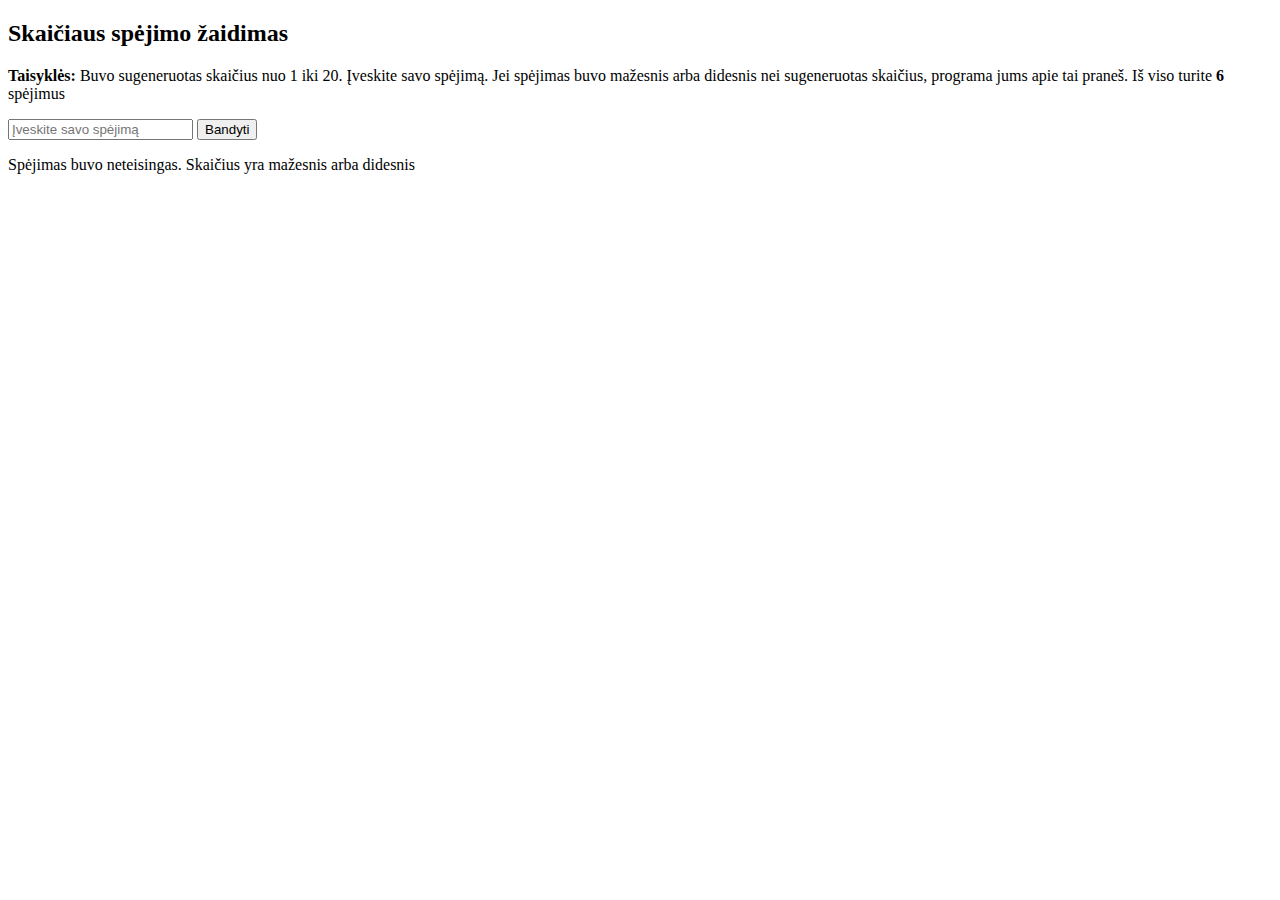
<file: Count_game_app/index.html>
<!DOCTYPE html>
<html lang="en">
<head>
    <meta charset="UTF-8">
    <meta name="viewport" content="width=device-width, initial-scale=1.0">
    <title>Document</title>
</head>
<body>
    <h2>Skaičiaus spėjimo žaidimas</h2>
		<p>
			<b>Taisyklės:</b> Buvo sugeneruotas skaičius nuo 1 iki 20. Įveskite savo
			spėjimą. Jei spėjimas buvo mažesnis arba didesnis nei sugeneruotas
			skaičius, programa jums apie tai praneš. Iš viso turite
			<b id="spejimu-skaicius">6</b> spėjimus
		</p>
		<input
			id="guess"
			type="number"
			placeholder="Įveskite savo spėjimą"
		/>
		<button onclick="guessNumber()">Bandyti</button>
		<p id="rez">
			Spėjimas buvo neteisingas. Skaičius yra mažesnis arba didesnis
		</p>

		<!-- <script src="mok1.js"></script> -->
		<script src="zaidimas.js"></script>
</body>
</html>
</file>
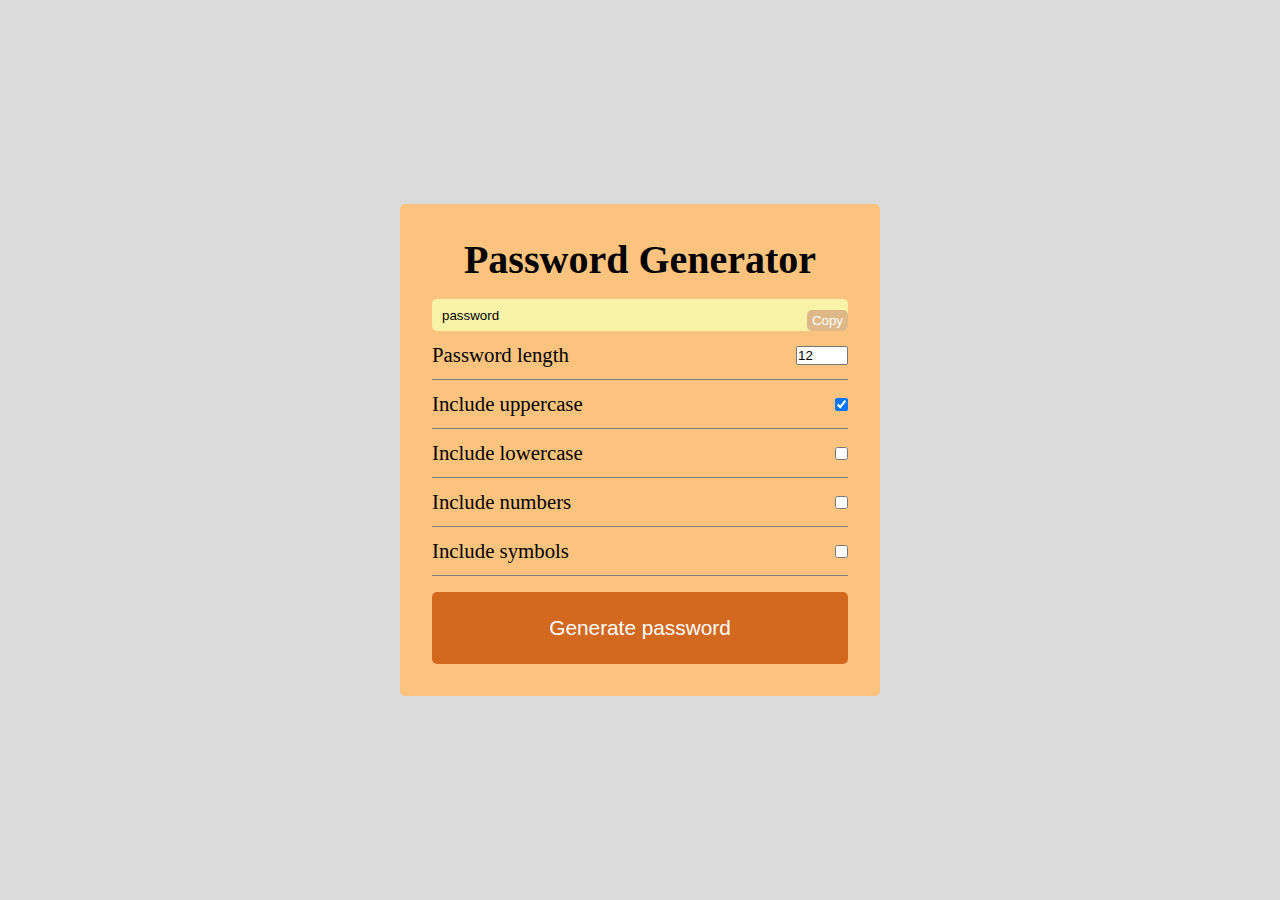
<file: Password_generator_app/index.html>
<!DOCTYPE html>
<html lang="en">
<head>
    <meta charset="UTF-8">
    <meta name="viewport" content="width=device-width, initial-scale=1.0">
    <title>Password Generator</title>
    <link rel="stylesheet" href="style.css"/>
</head>
<body>
    <section>
        <div class="container">
            <h2>Password Generator</h2>
            <div class="p-header">
                <input type="text" id="password" value="password"/>
                <button class="copy" id="copy">Copy</button>
            </div>
            <div class="p-body">
                <div class="form-field">
                <label class="p-length" for="">Password length</label>
                <input type="number" id="p-length" value="12" min="6" max="30">
                </div>
                <div class="form-field">
                    <label class="p-uppercase" for="p-uppercase">Include uppercase</label>
                    <input type="checkbox" checked id="p-uppercase">
                    </div>
                <div class="form-field">
                    <label class="p-lowercase" for="p-lowercase">Include lowercase</label>
                    <input type="checkbox" id="p-lowercase">
                    </div>
                <div class="form-field">
                    <label class="p-numbers" for="p-numbers">Include numbers</label>
                    <input type="checkbox" id="p-numbers" >
                    </div>
                <div class="form-field">
                    <label class="p-symbols" for="p-symbols">Include symbols</label>
                    <input type="checkbox" id="p-symbols">
                </div>
                <button id="submit">Generate password</button>
            </div>
        </div>
    </section>


    <script src="script.js"></script>
</body>
</html>
</file>
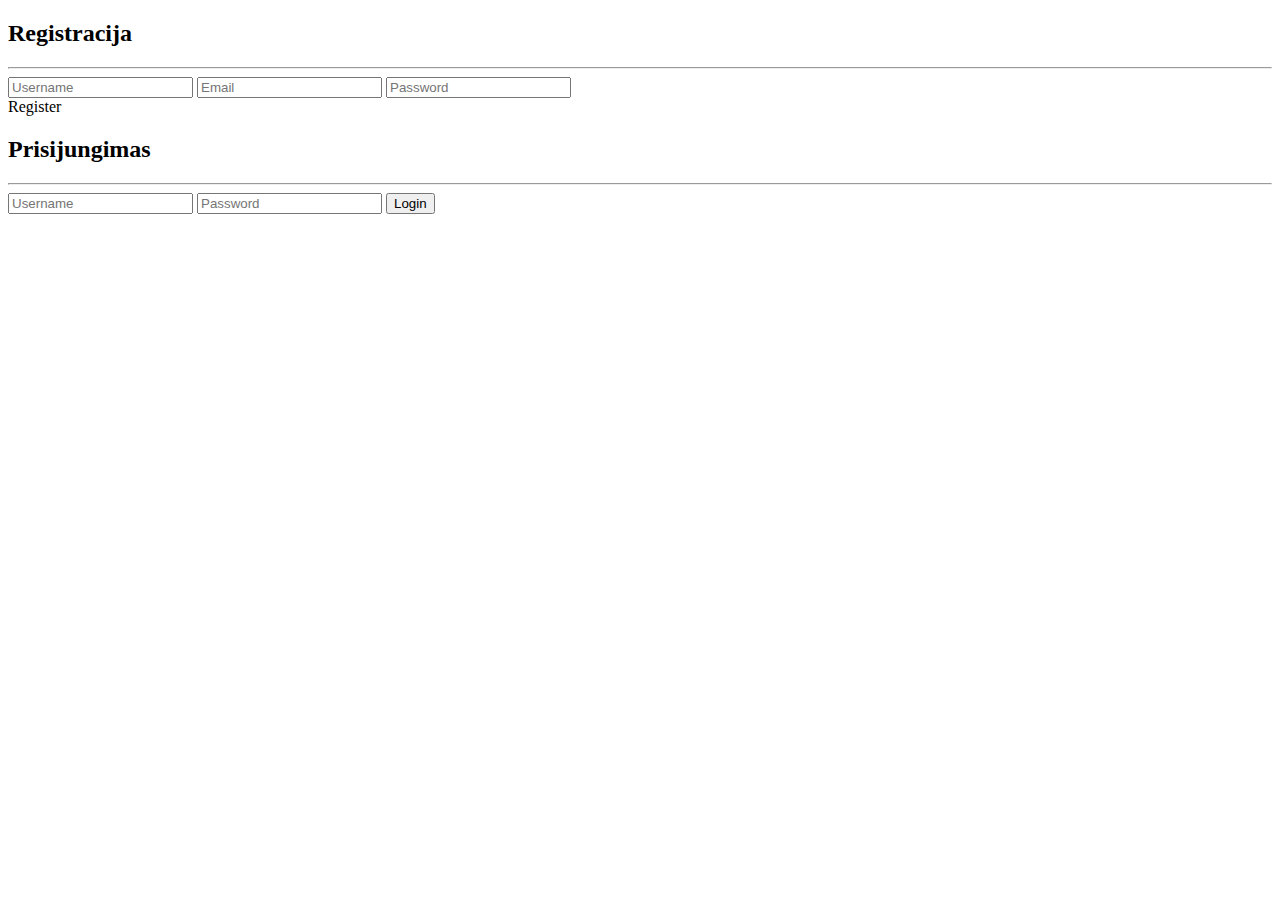
<file: Todo/front-end/index.html>
<!DOCTYPE html>
<html lang="en">
	<head>
		<meta charset="UTF-8" />
		<meta
			name="viewport"
			content="width=device-width, initial-scale=1.0"
		/>
		<title>Document</title>
		<link
			href="https://cdn.jsdelivr.net/npm/bootstrap@5.3.2/dist/css/bootstrap.min.css"
			rel="stylesheet"
			integrity="sha384-T3c6CoIi6uLrA9TneNEoa7RxnatzjcDSCmG1MXxSR1GAsXEV/Dwwykc2MPK8M2HN"
			crossorigin="anonymous"
		/>

		<script
			src="https://cdn.jsdelivr.net/npm/bootstrap@5.3.2/dist/js/bootstrap.bundle.min.js"
			integrity="sha384-C6RzsynM9kWDrMNeT87bh95OGNyZPhcTNXj1NW7RuBCsyN/o0jlpcV8Qyq46cDfL"
			crossorigin="anonymous"
		></script>
	</head>
	<body>
		<div class="container py-4">
			<h2>Registracija</h2>
			<hr />
			<input
				type="text"
				class="form-control mb-2"
				placeholder="Username"
				id="register-username"
			/>
			<input
				type="email"
				class="form-control mb-2"
				placeholder="Email"
				id="register-email"
			/>
			<input
				type="password"
				class="form-control mb-2"
				placeholder="Password"
				id="register-password"
			/>
			<div
				class="btn btn-primary"
				id="send-registration"
			>
				Register
			</div>
			<h2 class="mt-4">Prisijungimas</h2>
			<hr />

			<input
				type="text"
				class="form-control mb-2"
				placeholder="Username"
				id="login-username"
				name="username"
			/>
			<input
				type="password"
				class="form-control mb-2"
				placeholder="Password"
				id="login-password"
				name="password"
			/>
			<!-- <div
					class="btn btn-primary"
					id="login-button"
				>
					Login
				</div> -->
			<input
				type="submit"
				value="Login"
				id="login-button"
				class="btn btn-primary"
			/>
		</div>

		<script src="./scripts/script.js"></script>
	</body>
</html>
</file>
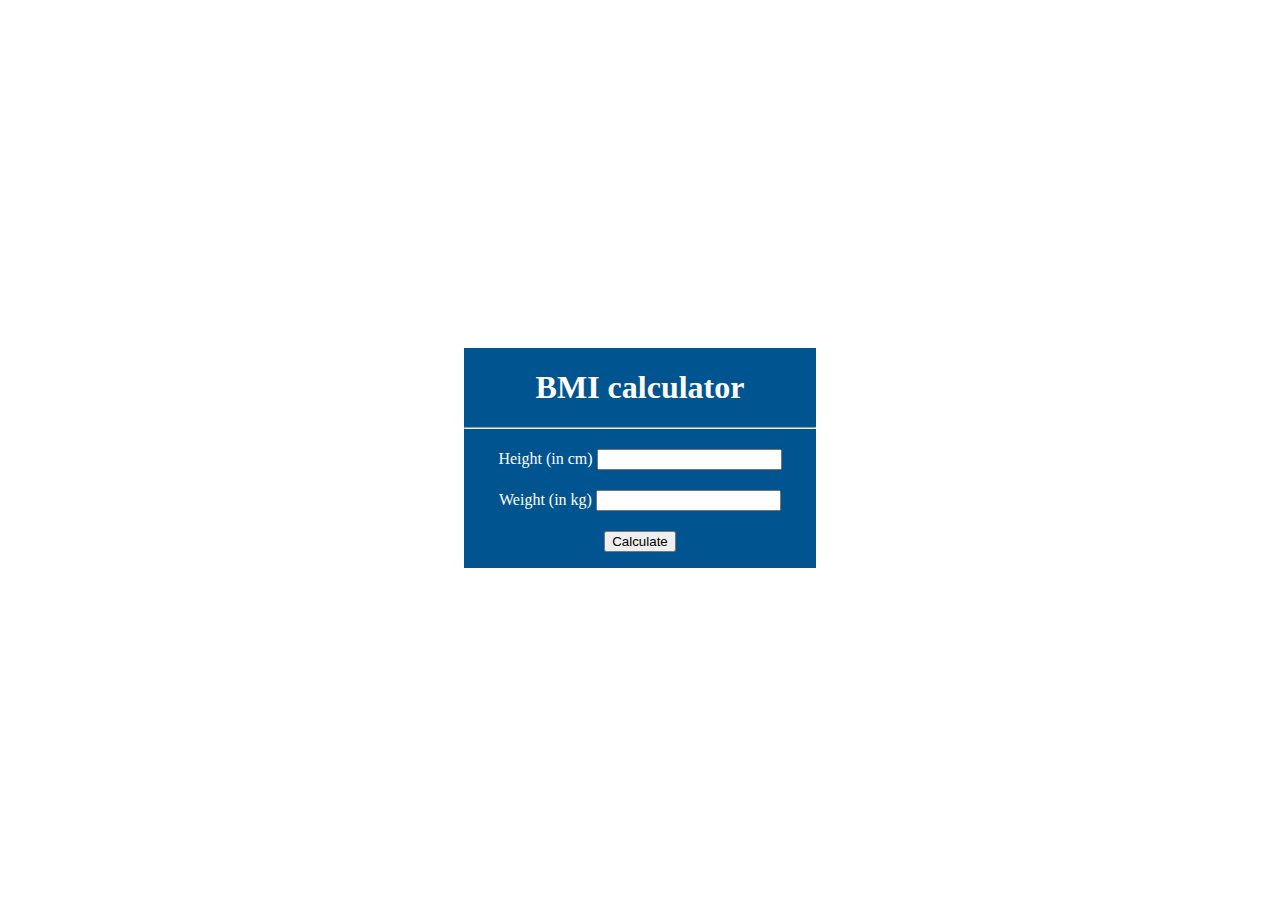
<file: BMI_calculator/Manto_uzduotis12_13.html>
<!DOCTYPE html>
<html lang="en">
<head>
    <meta charset="UTF-8">
    <meta name="viewport" content="width=device-width, initial-scale=1.0">
    <title>Document</title>
    <link href="Manto_uzduotis12_13.css" rel="stylesheet"/>
</head>
<body>
    <section class="container">
        <h1>BMI calculator</h1>
        <hr>
        <form action="">
            <div>
                <label>Height (in cm)</label>
                <input type="number" class="height">
            </div>
            <div>
                <label>Weight (in kg)</label>
                <input type="number" class="weight">
            </div>
            <button class="btn">Calculate</button>
        </form>

        <p class="results"></p>
        <button class="reset">Reset</button>
    </section>


    <script src="Manto_uzduotis12_13.js" rel="stylesheet"></script>
</body>
</html>
</file>
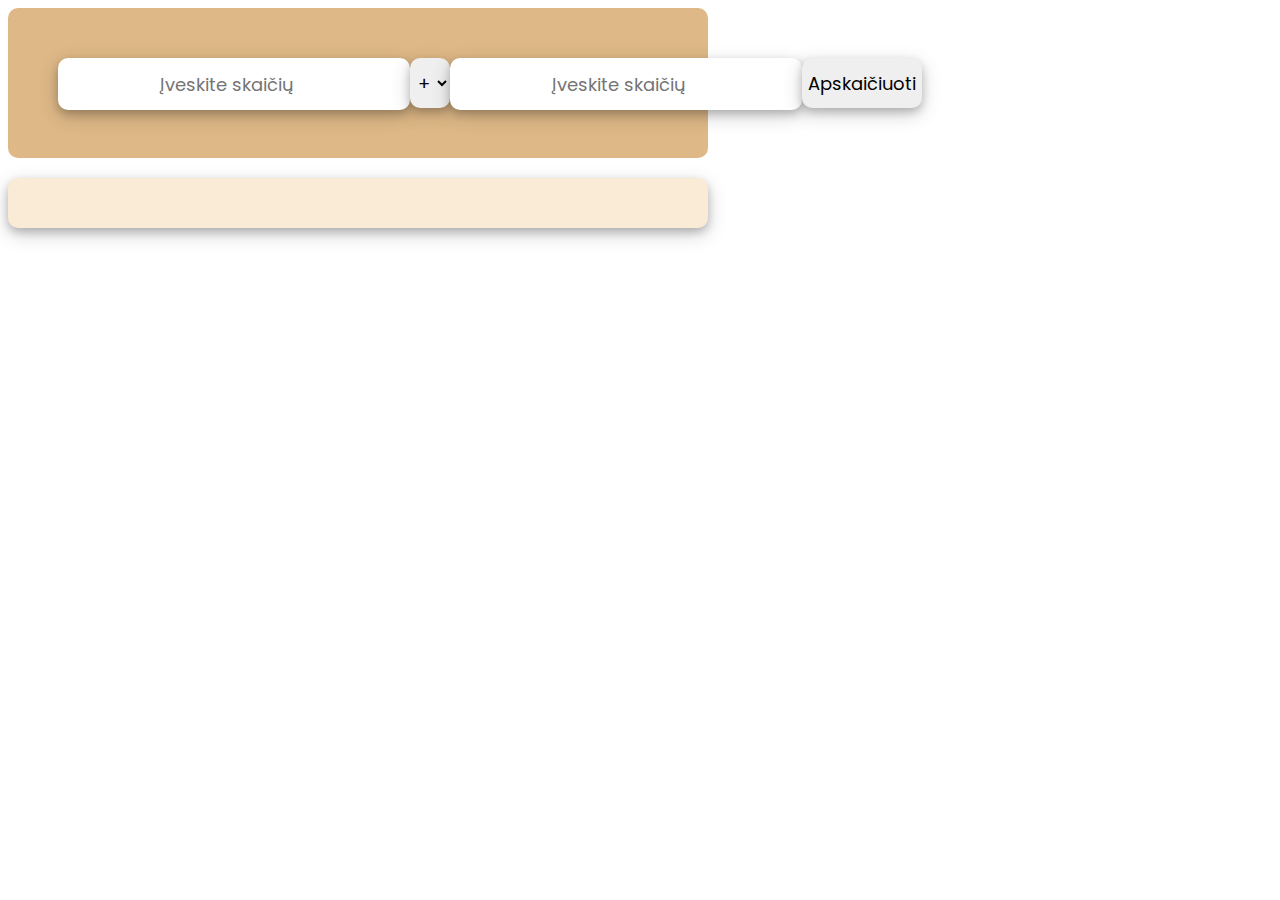
<file: calculator2_app/skaiciuotuvas.html>
<!DOCTYPE html>
<html lang="en">
<head>
    <meta charset="UTF-8">
    <meta name="viewport" content="width=device-width, initial-scale=1.0">
    <title>Skaiciuotuvas</title>
    <link rel="preconnect" href="https://fonts.googleapis.com">
<link rel="preconnect" href="https://fonts.gstatic.com" crossorigin>
<link href="https://fonts.googleapis.com/css2?family=Poppins:wght@400;600&display=swap" rel="stylesheet">
    <style>
.body {
    font-family: 'Poppins';
    font-size: 25px;
}
.skaiciuotuvas {
    background-color: burlywood;border-radius: 10px;
    width: 600px;
    height: 50px;
    padding: 50px;
    display: flex;
    justify-content: space-between;
}
#num1 {
    border: none;
    border-radius: 10px;
    height: 50px;
    text-align : center;
    font-family: 'Poppins';
    font-size: 18px;
    box-shadow: 0 4px 8px 0 rgba(0, 0, 0, 0.2), 0 6px 20px 0 rgba(0, 0, 0, 0.19);
}
#num2 {
    border: none;
    border-radius: 10px;
    height: 50px;
    text-align : center;
    font-family: 'Poppins';
    font-size: 18px;
    box-shadow: 0 4px 8px 0 rgba(0, 0, 0, 0.2), 0 6px 20px 0 rgba(0, 0, 0, 0.19);
}
#operation {
    border: none;
    border-radius: 10px;
    height: 50px;
    text-align : center;
    font-family: 'Poppins';
    font-size: 18px;
    box-shadow: 0 4px 8px 0 rgba(0, 0, 0, 0.2), 0 6px 20px 0 rgba(0, 0, 0, 0.19);
}
button { 
    border: none;
    border-radius: 10px;
    height: 50px;
    text-align : center;
    font-family: 'Poppins';
    font-size: 18px;
    box-shadow: 0 4px 8px 0 rgba(0, 0, 0, 0.2), 0 6px 20px 0 rgba(0, 0, 0, 0.19);
}
.rezultatas {
    background-color: antiquewhite;
    width: 700px;
    height: 50px;
    margin-top: 20px;
    border: none;
    border-radius: 10px;
    height: 50px;
    text-align : center;
    font-family: 'Poppins';
    font-size: 20px;
    box-shadow: 0 4px 8px 0 rgba(0, 0, 0, 0.2), 0 6px 20px 0 rgba(0, 0, 0, 0.19);
    display: flex;
    align-items: center;
    justify-content: center;
  }
</style>
</head>
   <div class="skaiciuotuvas">
        <input type="number" id="num1" placeholder="Įveskite skaičių" required/>
        <select name="operation" id="operation">
            <option value="+">+</option>
            <option value="-">-</option>
            <option value="*">*</option>
            <option value="/">/</option>
            <option value="**">x &#696;</option>
        </select>
        <input type="number" id="num2" placeholder="Įveskite skaičių" required/>
        <button onclick="calculate()">Apskaičiuoti</button>
    </div>
    <div class="rezultatas">
        <p id="rez"></p>
   </div>
    
    <script src="skaiciuotuvas.js"></script>
</body>
</html>
</file>
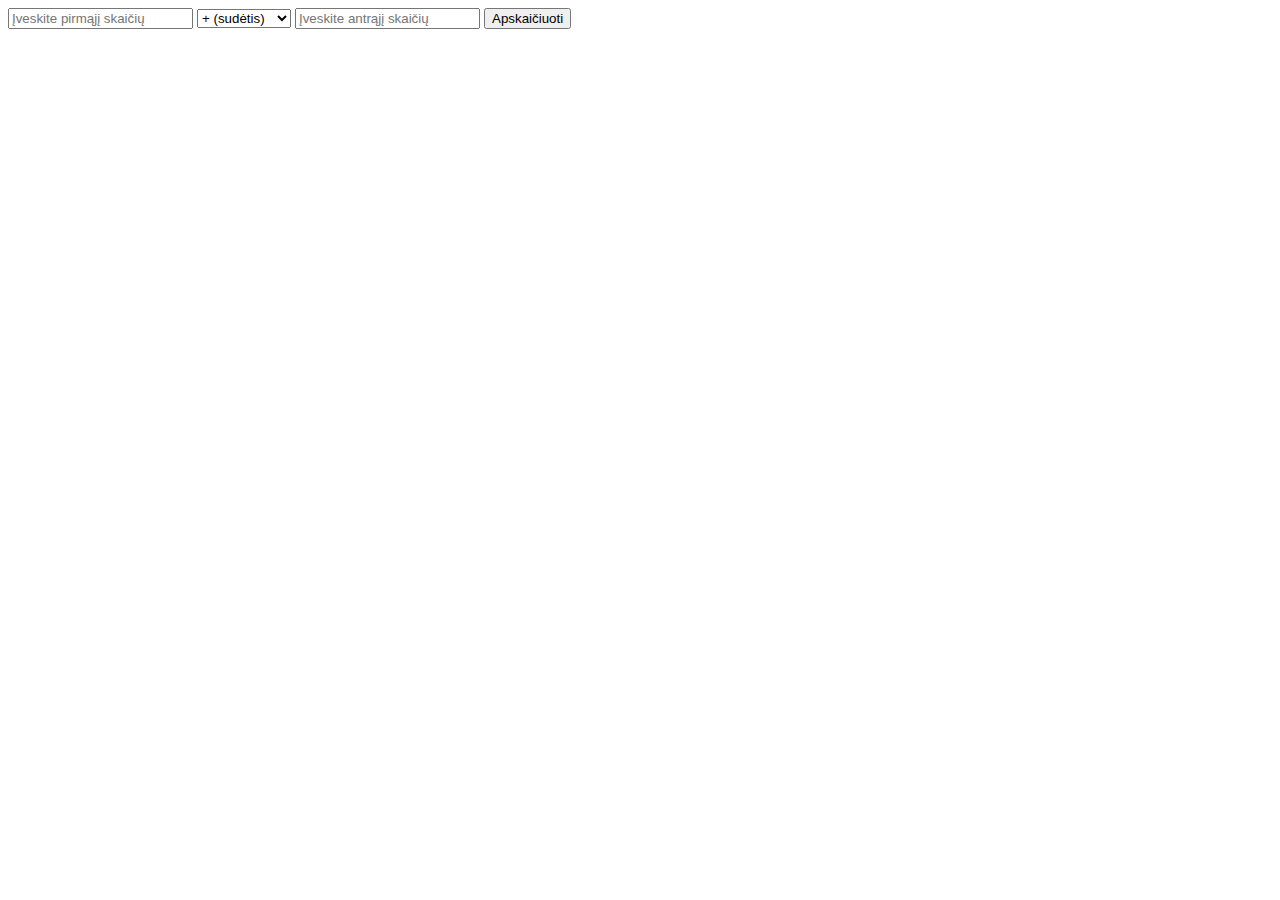
<file: Calculator_app/calculator.html>
<!DOCTYPE html>
<html lang="en">
<head>
    <meta charset="UTF-8">
    <meta name="viewport" content="width=device-width, initial-scale=1.0">
    <title>Calculator</title>
</head>
<body>
    <input type="number" id="num1" placeholder="Įveskite pirmąjį skaičių"/>
    <select name="operation" id="operation">
        <option value="+"> + (sudėtis)</option>
        <option value="-"> - (atimtis)</option>
        <option value="*"> * (daugyba)</option>
        <option value="/"> / (dalyba)</option>
        <option value="**"> xy (kelimas)</option>
    </select>
    <input type="number" id="num2" placeholder="Įveskite antrąjį skaičių"/>
    <button onclick="calculate()">Apskaičiuoti</button>
    <p id="rez"></p>
    <script src="calculator.js"></script>
</body>
</html>
</file>
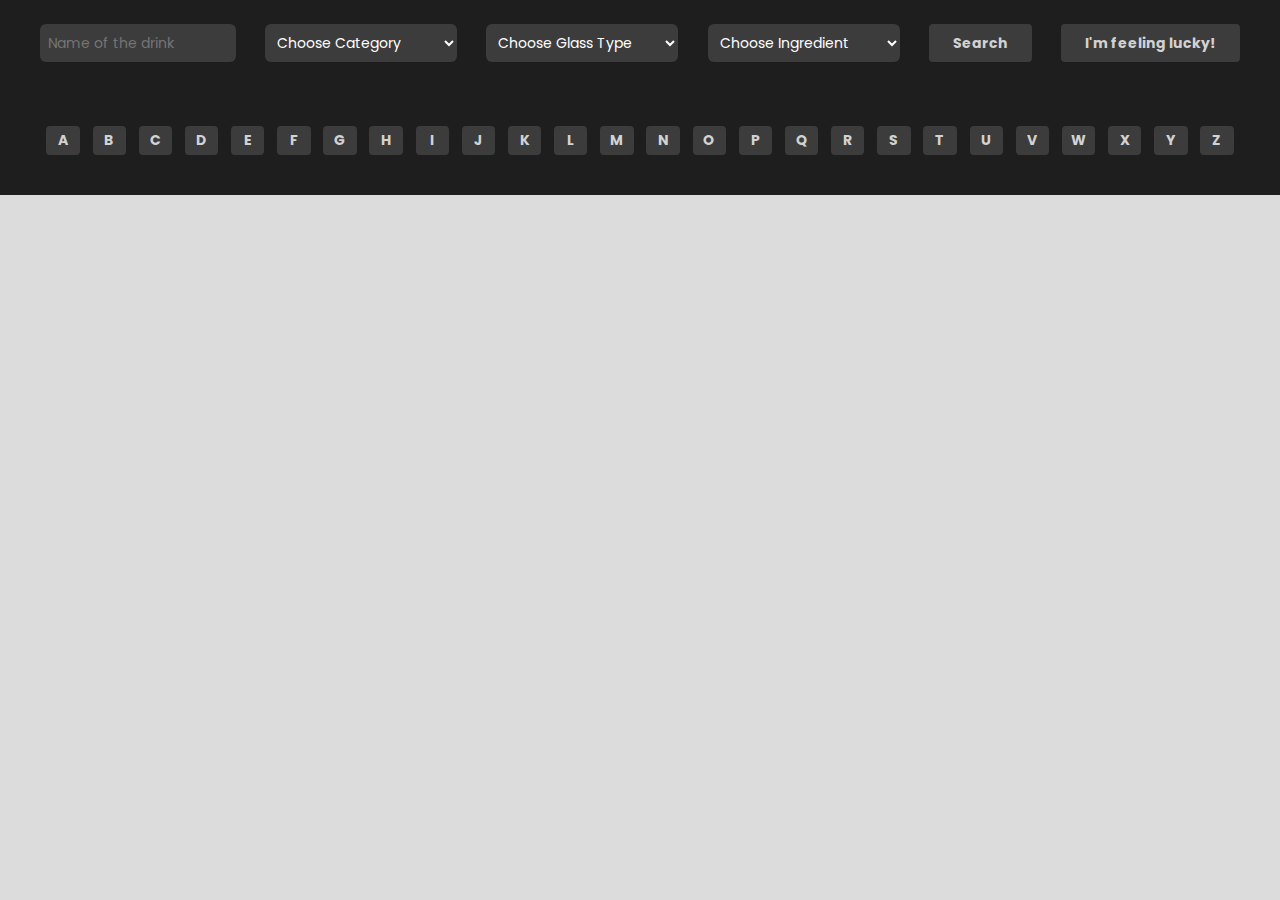
<file: Cocktail_API/kokteiliu_baras.html>
<!DOCTYPE html>
<html lang="en">
<head>
    <meta charset="UTF-8">
    <meta name="viewport" content="width=device-width, initial-scale=1.0">
    <title>Cocktails</title>
    <!-- <link href="https://cdn.jsdelivr.net/npm/bootstrap@5.3.2/dist/css/bootstrap.min.css" rel="stylesheet" integrity="sha384-T3c6CoIi6uLrA9TneNEoa7RxnatzjcDSCmG1MXxSR1GAsXEV/Dwwykc2MPK8M2HN" crossorigin="anonymous"> -->
    <link rel="preconnect" href="https://fonts.googleapis.com">
<link rel="preconnect" href="https://fonts.gstatic.com" crossorigin>
<link href="https://fonts.googleapis.com/css2?family=Homemade+Apple&family=Poppins:wght@400;600&family=Roboto:wght@400;500&family=Shadows+Into+Light+Two&display=swap" rel="stylesheet">
<link rel="icon" href="favicon.ico" type="image/x-icon">
<link rel="shortcut icon" href="bar.ico" type="image/x-icon">

   <link rel="stylesheet" href="style.css"/>
</head>
<body>
    <div class="modal-background">
        <div class="modal1">
            <!-- <div class="buttons">
                <img src="${drink.strDrinkThumb}" alt="${drink.strDrink}"/>
                <h3>${drink.strDrink}</h3>
                    <div class="row">
                        <div class="b">Category:</div>
                        <div class="p">${drink.strCategory}</div>
                    </div>
                    <div class="row">
                        <div class="b">Alcohol:</div>
                        <div class="link"><a href="#" id="modal-alcohol">${drink.strAlcoholic}</a></div>
                    </div>
                    <div class="row">
                        <div class="b">Glass:</div>
                        <div class="p">${drink.strGlass}</div>
                    </div>
                    <div class="row">
                        <div class="b">Ingredients:</div>
                        <div class="p"></div>
                    </div>
                    <div class="row1">
                        <div class="row">
                            <div class= "col1">${ingredientArray[index]}</div>
                            <div class= "col">${measureArray[index]}</div>
                        </div>
                     </div>
                <div class="row">
                        <div class="b">Recipe:</div>
                        <div class="p1">${drink.strInstructions}</div>
                    </div>
                <hr/>
                <button onclick="closeModal()">x</button>
            </div> -->
        </div>
    </div>
    <nav>
    <div class="container nav-container">
        <input type="text" id="cocktail-name-filter" placeholder="Name of the drink">
        <!-- <select id="abc-select"><option>ABC</option></select> -->
        <select id="category-select"> <option>Choose Category</option></select>
        <select id="glass-type-select"><option>Choose Glass Type</option></select>
        <select id="ingredient-select"><option>Choose Ingredient</option></select>
        <button id="search">Search</button>
        <button id="im-lucky">I'm feeling lucky!</button>
   </div>
   <div class="container nav-container">
        <div id="abc-letters"></div>
   </div>
</nav>
<div class="random-background">
    <div class="random-drinks">
    </div>
</div>
<div class="container drinks">
    <!--
        <div class="drink" onclick="openModal()">
        <img src="https://www.thecocktaildb.com/images/media/drink/sxtxrp1454514223.jpg" alt=""/>
        <h2 class="drink-title">Name of the drink</h2>
    </div>
-->
</div>
    <script src="kokteiliu_baras.js"></script>
</body>
</html>
</file>
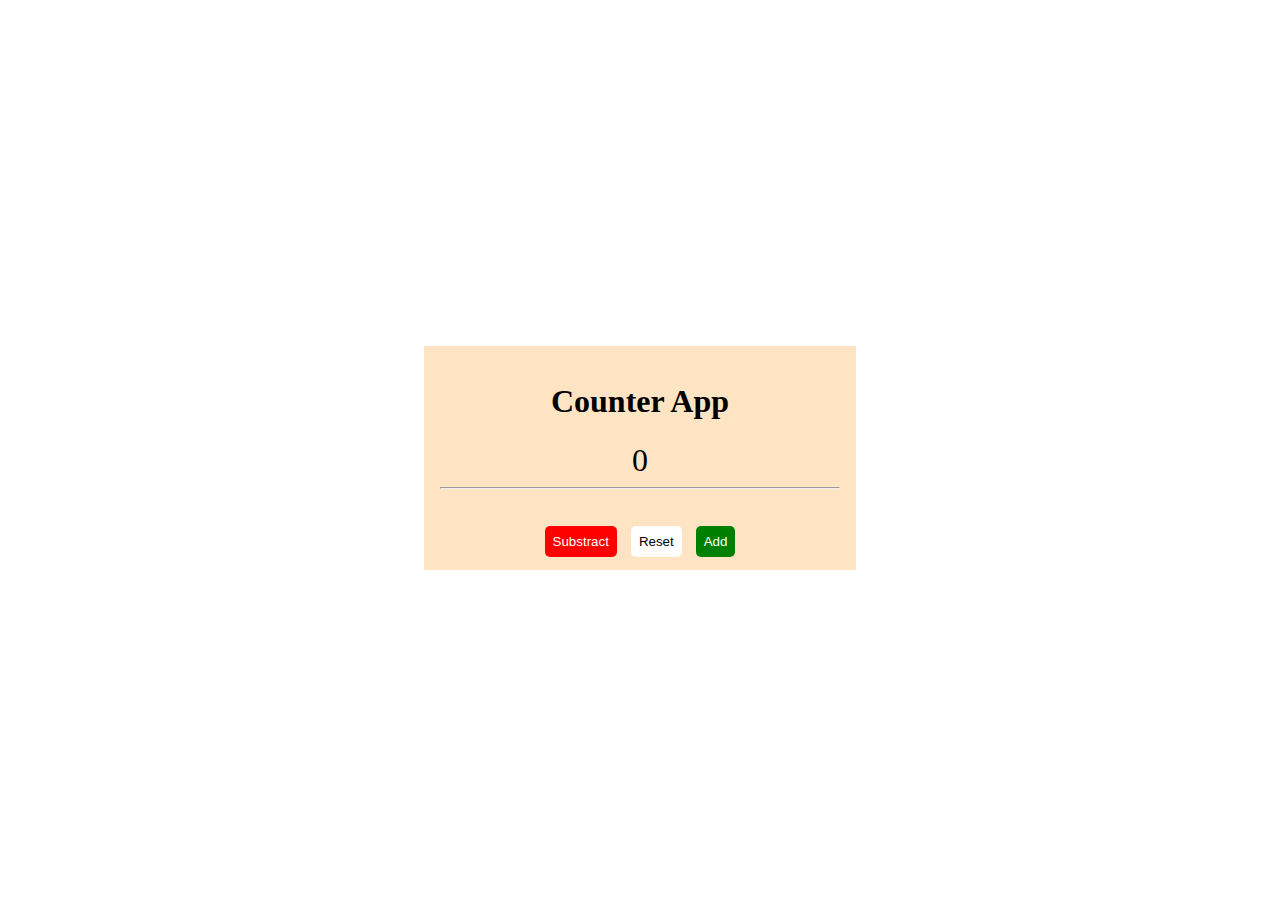
<file: Counter_app/pratimas.html>
<!DOCTYPE html>
<html lang="en">
<head>
    <meta charset="UTF-8">
    <meta name="viewport" content="width=device-width, initial-scale=1.0">
    <title>Counter App</title>
    <link rel="stylesheet" href="style.css"/>
</head>
<body>
<div class="container">
    <h1>Counter App</h1>
    <span class="count">0</span>
    <hr>
    <div class="buttons">
        <button class="subtract">Substract</button>
        <button class="reset">Reset</button>
        <button class="add">Add</button>
    </div>  
</div>

    <script src="pratimas.js"></script>
</body>
</html>
</file>
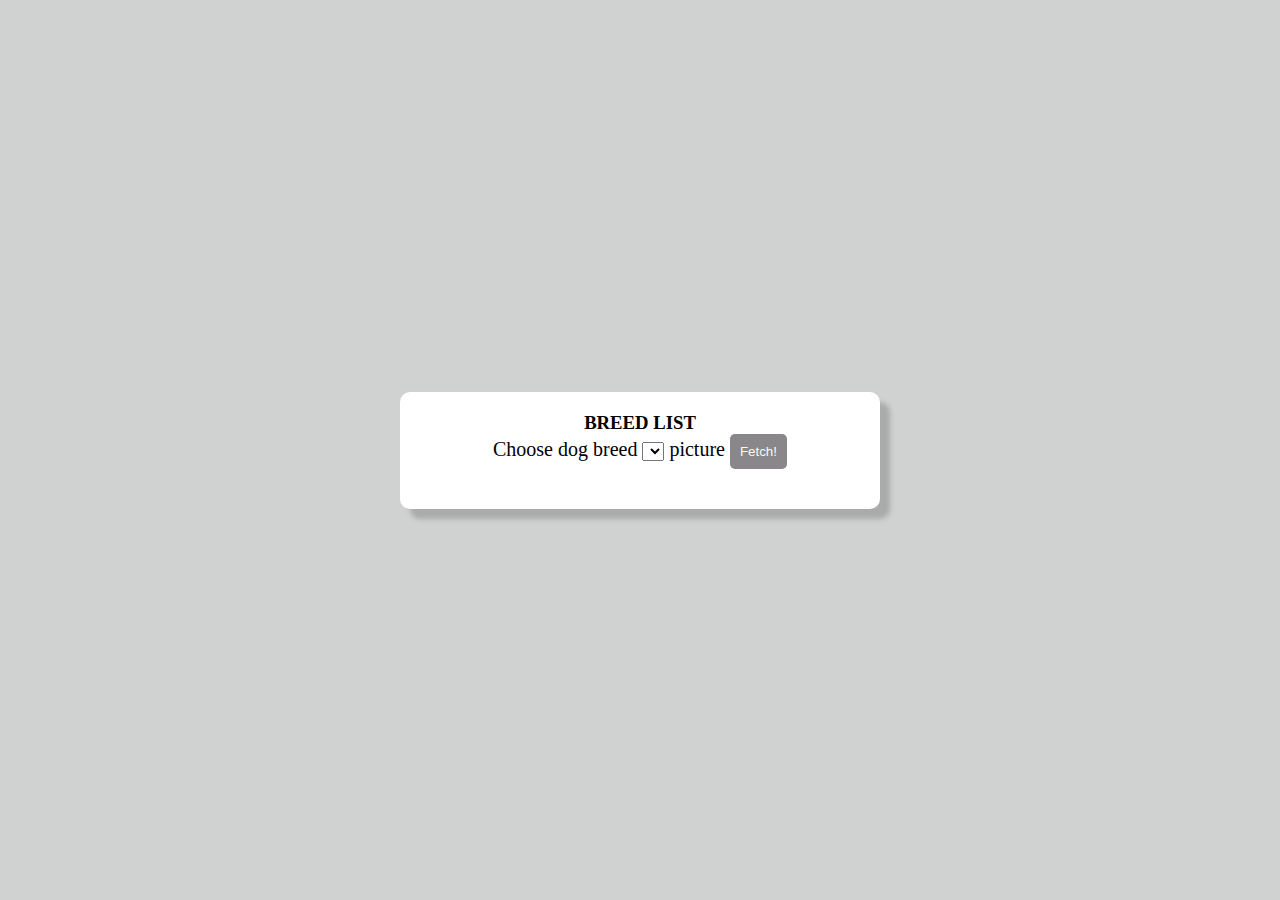
<file: Dog_app/dublisdu copy.html>
<!DOCTYPE html>
<html lang="en">
	<head>
		<meta charset="UTF-8" />
		<meta
			name="viewport"
			content="width=device-width, initial-scale=1.0"
		/>
		<title>DublisDu</title>
		<style>
			* {
				margin: 0;
				padding: 0;
				box-sizing: border-box;
			}
			body {
				display: flex;
				justify-content: center;
				align-items: center;
				height: 100vh;
				background-color: rgb(208, 210, 210);
			}
			.container {
				width: 30rem;
				height: auto;
				/*max-height: 80%;*/
				overflow: auto;
				background-color: white;
				justify-content: top;
				display: flex;
				align-items: center;
				flex-direction: column;
				padding-top: 20px;
				border-radius: 10px;
				box-shadow: 10px 10px 5px 0px rgba(54, 54, 54, 0.25);
			}
			.code {
				max-width: 20rem;
				font-size: 20px;
			}

			.btn {
				padding: 10px;
				border: none;
				border-radius: 5px;
				color: rgb(251, 248, 248);
				background-color: rgb(137, 135, 137);
			}
			.image {
				margin: 20px 20px 20px 20px;
				max-width: 20rem;
				display: flex;
				flex-direction: column;
				justify-content: center;
				align-items: center;
			}
		</style>
	</head>
	<body>
		<div class="container">
			<h3>BREED LIST</h3>
			<div class="main">
				<div class="pick">
					<span class="code"
						>Choose dog breed
						<select class="dog-breed"></select>
						picture
					</span>
					<button class="btn">Fetch!</button>
				</div>
				<div class="image"></div>
			</div>
		</div>
		<script src="dublisdu copy.js"></script>
	</body>
</html>
</file>
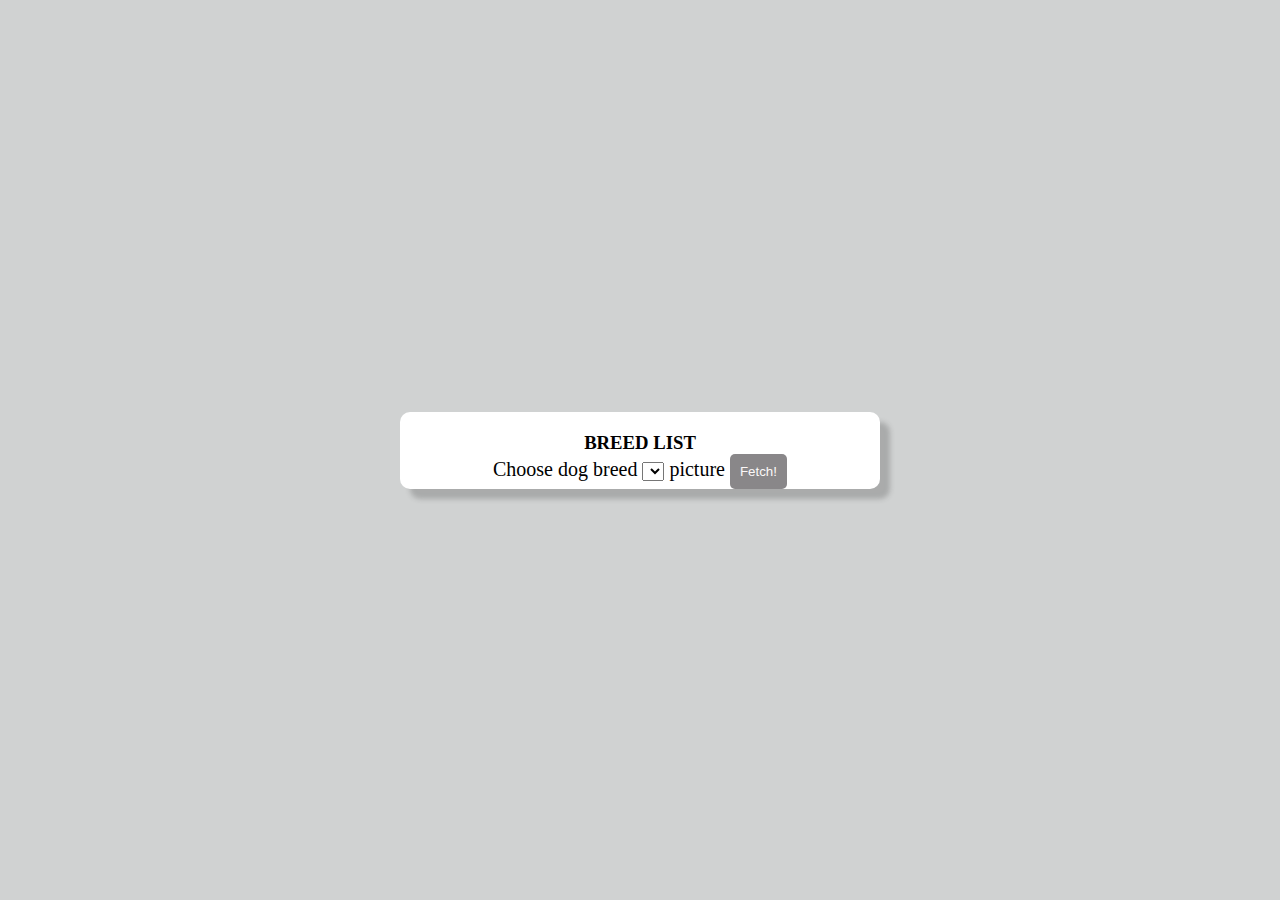
<file: Dog_app/dublisdu.html>
<!DOCTYPE html>
<html lang="en">
	<head>
		<meta charset="UTF-8" />
		<meta
			name="viewport"
			content="width=device-width, initial-scale=1.0"
		/>
		<title>DublisDu</title>
		<style>
			* {
				margin: 0;
				padding: 0;
				box-sizing: border-box;
			}
			body {
				display: flex;
				justify-content: center;
				align-items: center;
				height: 100vh;
				background-color: rgb(208, 210, 210);
			}
			.container {
				width: 30rem;
				height: auto;
				max-height: 80%;
				overflow: auto;
				background-color: white;
				justify-content: top;
				display: flex;
				align-items: center;
				flex-direction: column;
				padding-top: 20px;
				border-radius: 10px;
				box-shadow: 10px 10px 5px 0px rgba(54, 54, 54, 0.25);
			}
			.code {
				max-width: 20rem;
				font-size: 20px;
			}

			.btn {
				padding: 10px;
				border: none;
				border-radius: 5px;
				color: rgb(251, 248, 248);
				background-color: rgb(137, 135, 137);
			}
			.image img {
				margin-top: 20px;
				margin-bottom: ;
				max-width: 20rem;
				display: flex;
				justify-content: center;
				align-items: center;
			}
		</style>
	</head>
	<body>
		<div class="container">
			<h3>BREED LIST</h3>
			<div class="main">
				<div class="pick">
					<span class="code"
						>Choose dog breed
						<select class="dog-breed"></select>
						picture
					</span>
					<button class="btn">Fetch!</button>
				</div>
				<div class="image"></div>
			</div>
		</div>
		<script src="dublisdu.js"></script>
	</body>
</html>
</file>
<file: Password_generator_app/style.css>
* {
    margin:0;
    padding:0;
    box-sizing: border-box;
}

body {
    background-color: rgb(219, 219, 219);
}
section {
    height: 100vh;
    display: flex;
    justify-content: center;
    align-items: center;
}
.container {
    background-color: rgb(251, 195, 126);
    padding: 2rem;
    width: 30rem;
    border-radius: 5px;
}
.p-header{
position: relative;
}

h2 {
font-size: 2.5rem;
text-align: center;
margin-bottom: 1rem;
}
.p-header input{
    width: 100%;
    height: 2rem;
    background-color: rgb(249, 243, 167);
    outline: none;
    border: none;
    border-radius: 5px;
    padding: 10px;

}
.p-header button {
    padding: 3px 5px;
    background-color: burlywood;
    color:white;
    outline: none;
    border: none;
    border-radius: 5px;
    position: absolute;
    bottom: 0;
    right: 0;
    cursor: pointer;
}
.form-field {
    display: flex;
    justify-content: space-between;
    align-items: center;
    padding: 12px 0;
    border-bottom: 1px solid gray;
    font-size: 1.3rem;
}
#submit {
    width: 100%;
    padding: 1.5rem;
    margin-top: 1rem;
    font-size: 1.3rem;
    background-color: chocolate;
    color: white;
    border: none;
    border-radius: 5px;
    cursor: pointer;
    transition: all 0.3s;
}
#submit:hover {
    background-color: rgb(163, 108, 69);
}
</file>
<file: BMI_calculator/Manto_uzduotis12_13.css>
body{
    display: flex;
    justify-content: center;
    align-items: center;
    height: 100vh;
}
.container {
    background-color: #005490;
    width: 22rem;
    color:white;
    text-align: center;
}
div {
    margin-top: 20px;
}
button {
    margin-top: 20px;

}
.reset {
    
}
</file>
<file: Cocktail_API/style.css>
body {
    font-family: "Shadows Into Light Two";
    margin: 0;
    background-color: gainsboro;
}
.container{
    max-width: 1200px;
    margin: 0 auto;
}
nav {
    background-color: rgb(30, 30, 30);
}
.nav-container {
    max-width: 1200px;
    padding: 1rem 0;
    display: flex;
    justify-content: space-between;
}
.nav-container input,
.nav-container select {
    background-color: rgb(60, 60, 60);
    border: 0;
    padding: 0.5rem;
    border-radius: 6px;
    font-family: "Poppins";
    color: rgb(255, 255, 255);
    width: 18%;
}
#cocktail-name-filter {
    background-color: rgb(60, 60, 60);
    border: 0;
    padding: 0.5rem;
    border-radius: 6px;
    font-family: "Poppins";
    color: rgb(255, 255, 255);
    width: 15%;
}
/* #abc-select {
    background-color: rgb(60, 60, 60);
    border: 0;
    padding: 0.5rem;
    border-radius: 6px;
    font-family: "Poppins";
    color: rgb(255, 255, 255);
    width: 8%;
} */
.nav-container button {
background-color: rgb(60, 60, 60);
border: 0;
border-radius: 4px;
font-family: "Poppins";
font-weight: 700;
color: rgb(210, 210, 210);
padding: 0.25rem 1rem;
cursor: pointer;
}
.nav-container button:hover {
background-color: rgb(80, 80, 80);
color:rgb(220, 165, 30);
}
#abc-letters {
max-width: 1200px;
padding: 1rem 0;
display: flex;
justify-content: space-between;
}
#abc-letters button {
width: 40px;
background-color: rgb(60, 60, 60);
border: 0;
border-radius: 4px;
font-family: "Poppins";
font-weight: 700;
color: rgb(210, 210, 210);
padding:0.25rem;
margin:0 0.4rem;
cursor: pointer;
}
#abc-letters button:hover {
background-color: rgb(80, 80, 80);
color:rgb(220, 165, 30);
}
/* -------Drinks ------*/
.drinks {
    display: grid;
    grid-template-columns: 1fr 1fr 1fr;
    gap: 2rem;
    margin-top: 2rem;
}
.drink {
    width: 80%;
    margin: 0 auto;
    border-radius: 6px;
    box-shadow: 1px 2px 10px rgb(80, 80, 80);
    background-color: rgb(255, 255, 255);
}
.drink img {
    width: 100%;
    border-radius: 6px 6px 0 0;
}
.drink .drink-title {
text-align: center;
font-size: 26px;
}
/* modal */
.modal-background , .random-background {
    width: 100vw;
    height: 100vh;
    background-color: rgba(0, 0, 0, 0.45);
    backdrop-filter: blur(3px);
    display: flex;
    position: fixed;
    justify-content: center;
    align-items: center;
    visibility: hidden;
}
.modal1 , .random-drinks{
    background-color: rgb(255, 255, 255);
    width: 600px;
    height: 60%;
    padding: 1.5rem;
    border-radius: 6px;
    margin-bottom: 10rem;
    overflow-y: scroll;
}
.buttons img {
    width: 100%;
    display: flex;
    justify-content: center;
    align-items: center;
}
.buttons h3 {
    text-align: center;
}
.b {
    font-family: "Poppins";
    font-weight: bold;
}
.p {
    font-family: "Poppins";
    font-size: smaller;
    margin-left: 0.5rem;
}
.link {
    font-family: "Poppins";
    font-size: 14px;
    margin-left: 0.5rem;
    font-weight: bold;
    text-decoration: none;
    color:rgb(220, 165, 30);
    cursor: pointer;
}
.p1 {
    font-family: "Poppins";
    font-size: smaller;
    margin-left: 0.5rem;
    padding-left: 1rem;
}
.row {
    width: 100%;
    display: flex;
	justify-content: space-between;
    align-items: center;
	margin-bottom: 0.5rem;
}
.row1 {
    width: 80%;
    display: flex;
    flex-direction: column;
	margin-bottom: 0.5rem;
    margin-left: 6rem;

}
.col1 {
    width: 30%;
    display: flex;
    flex-direction: column;
    font-family: "Poppins";
    font-style: italic;
    font-weight: bold;
    font-size: smaller;
}
.col {
    width: 30%;
    display: flex;
    flex-direction: column;
    font-family: "Poppins";
    font-size: smaller;
}
.buttons button {
    color: rgb(220, 165, 30);
    font-family: "Poppins";
    font-size: 20px;
    font-weight: 700;
    border: none;
    background-color: white;
    cursor: pointer;
}

/*-------- Media ------*/
/*---navbar---*/
@media screen and (max-width: 700px ){

    .nav-container {
        display: flex;
        flex-direction: column;
        top: 0;
        font-size: 16px;
        background: rgb(30, 30, 30);
        padding: 1rem;
    }
    .nav-container input,
    .nav-container select {
        background-color: rgb(60, 60, 60);
        border: 0;
        padding: 0.5rem;
        border-radius: 6px;
        font-family: "Poppins";
        color: rgb(255, 255, 255);
        width: 100%;
        margin-bottom: 0.5rem;
    }
    #cocktail-name-filter {
        width: 97%;
    }
    .nav-container button {
    background-color: rgb(60, 60, 60);
    border: 0;
    border-radius: 4px;
    font-family: "Poppins";
    font-weight: 700;
    color: rgb(210, 210, 210);
    padding: 0.25rem 1.5rem;
    cursor: pointer;
    margin-bottom: 0.5rem;
    }
    .nav-container button:hover {
        background-color: rgb(80, 80, 80);
        color:rgb(220, 165, 30);
    }
    #abc-letters {
        max-width: 700px;
        padding: 1.5rem 0;
        justify-content: space-between;
        display: grid;
        grid-template-columns: 1fr 1fr 1fr 1fr 1fr 1fr 1fr 1fr ;
    }
    /*--- drinks---*/
    .drinks {
        display: grid;
        grid-template-columns: 1fr 1fr;
        gap: 1rem;
        margin: 1rem 1rem 0 1rem;  
    }
    .drink {
        width: 95%;
        margin: 0.5rem auto;
        border-radius: 6px;
        box-shadow: 1px 2px 10px rgb(80, 80, 80);
        background-color: rgb(255, 255, 255);
    }
    .drink img {
        width: 100%;
        border-radius: 6px 6px 0 0;
    }
    .drink .drink-title {
    text-align: center;
    font-size: 20px;
    }
}
/*---modal--*/

.modal1 , .random-drinks{
    background-color: rgb(255, 255, 255);
    width: 70%;
    height: 70%;
    padding: 1.5rem;
    border-radius: 6px;
    margin-bottom: 2rem;
    overflow-y: scroll;
}

/*----tablet(?)---*/

@media screen and (min-width: 700px ){
    .nav-container {
        max-width: 1024px;
        padding: 1.5rem 0;
        display: flex;
        justify-content: space-between;
    }
    .nav-container input,
    .nav-container select {
        background-color: rgb(60, 60, 60);
        border: 0;
        padding: 0.5rem;
        border-radius: 6px;
        font-family: "Poppins";
        font-size: 10px;
        color: rgb(255, 255, 255);
        width: auto;
    }
    .nav-container button {
    background-color: rgb(60, 60, 60);
    border: 0;
    border-radius: 4px;
    font-family: "Poppins";
    font-size: 10px;
    color: rgb(210, 210, 210);
    padding: 0.25rem 1rem;
    cursor: pointer;
    }
    /*--- drinks---*/
    .drinks {
        display: grid;
        grid-template-columns: 1fr 1fr;
        gap: 1rem;
        margin: 1rem 1rem 0 1rem;  
    }
    .drink {
        width: 95%;
        margin: 0.5rem auto;
        border-radius: 6px;
        box-shadow: 1px 2px 10px rgb(80, 80, 80);
        background-color: rgb(255, 255, 255);
    }
    .drink img {
        width: 100%;
        border-radius: 6px 6px 0 0;
    }
    .drink .drink-title {
    text-align: center;
    font-size: 22px;
    }
}
/*---modal--*/

.modal1 , .random-drinks{
    background-color: rgb(255, 255, 255);
    width: 60%;
    height: 60%;
    padding: 1.5rem;
    border-radius: 6px;
    margin-bottom: 2rem;
    overflow-y: scroll;
}
/*-----desktop---*/
@media screen and (min-width: 1024px ){
    
    .container{
        max-width: 1200px;
        margin: 0 auto;
    }
    nav {
        background-color: rgb(30, 30, 30);
    }
    .nav-container {
        padding: 1.5rem 0;
        display: flex;
        justify-content: space-between;
    }
    
    .nav-container input,
    .nav-container select {
        background-color: rgb(60, 60, 60);
        border: 0;
        padding: 0.5rem;
        border-radius: 6px;
        font-family: "Poppins";
        font-size: 14px;
        color: rgb(255, 255, 255);
        width: 16%;
    }
    
    .nav-container button {
    background-color: rgb(60, 60, 60);
    border: 0;
    border-radius: 4px;
    font-family: "Poppins";
    font-size: 14px;
    color: rgb(210, 210, 210);
    padding: 0.25rem 1.5rem;
    cursor: pointer;
    }
    .drinks {
        display: grid;
        grid-template-columns: 1fr 1fr 1fr;
        gap: 2rem;
        margin-top: 2rem;
    }
    .drink {
        width: 80%;
        margin: 0 auto;
        border-radius: 6px;
        box-shadow: 1px 2px 10px rgb(80, 80, 80);
        background-color: rgb(255, 255, 255);
    }
    .drink img {
        width: 100%;
        border-radius: 6px 6px 0 0;
    }
    .drink .drink-title {
    text-align: center;
    font-size: 26px;
    }
    /* modal */
    .modal-background , .random-background {
        width: 100vw;
        height: 100vh;
        background-color: rgba(0, 0, 0, 0.45);
        backdrop-filter: blur(3px);
        display: flex;
        position: fixed;
        justify-content: center;
        align-items: center;
        visibility: hidden;
    }
    .modal1 , .random-drinks{
        background-color: rgb(255, 255, 255);
        width: 450px;
        height: 60%;
        padding: 1.5rem;
        border-radius: 6px;
        margin-bottom: 10rem;
        overflow-y: scroll;
    }
}
</file>
<file: Counter_app/style.css>
body {
    display: flex;
    justify-content: center;
    align-items: center;
    height: 100vh;
}
.container {
    width: 25rem;
    height: 12rem;
    background-color: bisque;
    padding: 1rem;
    text-align: center;
}
span {
    font-size: 2rem;
}
.buttons {
    margin-top: 2rem;
}
button {
    margin: 5px;
    border: none;
    padding: 8px;
    border-radius: 5px;
    cursor: pointer;
}
.subtract {
background-color: red;
color: white;
}
.reset {
    background-color: white;
    color: black

}
.add {
    background-color: green;
    color: white;
}
</file>
